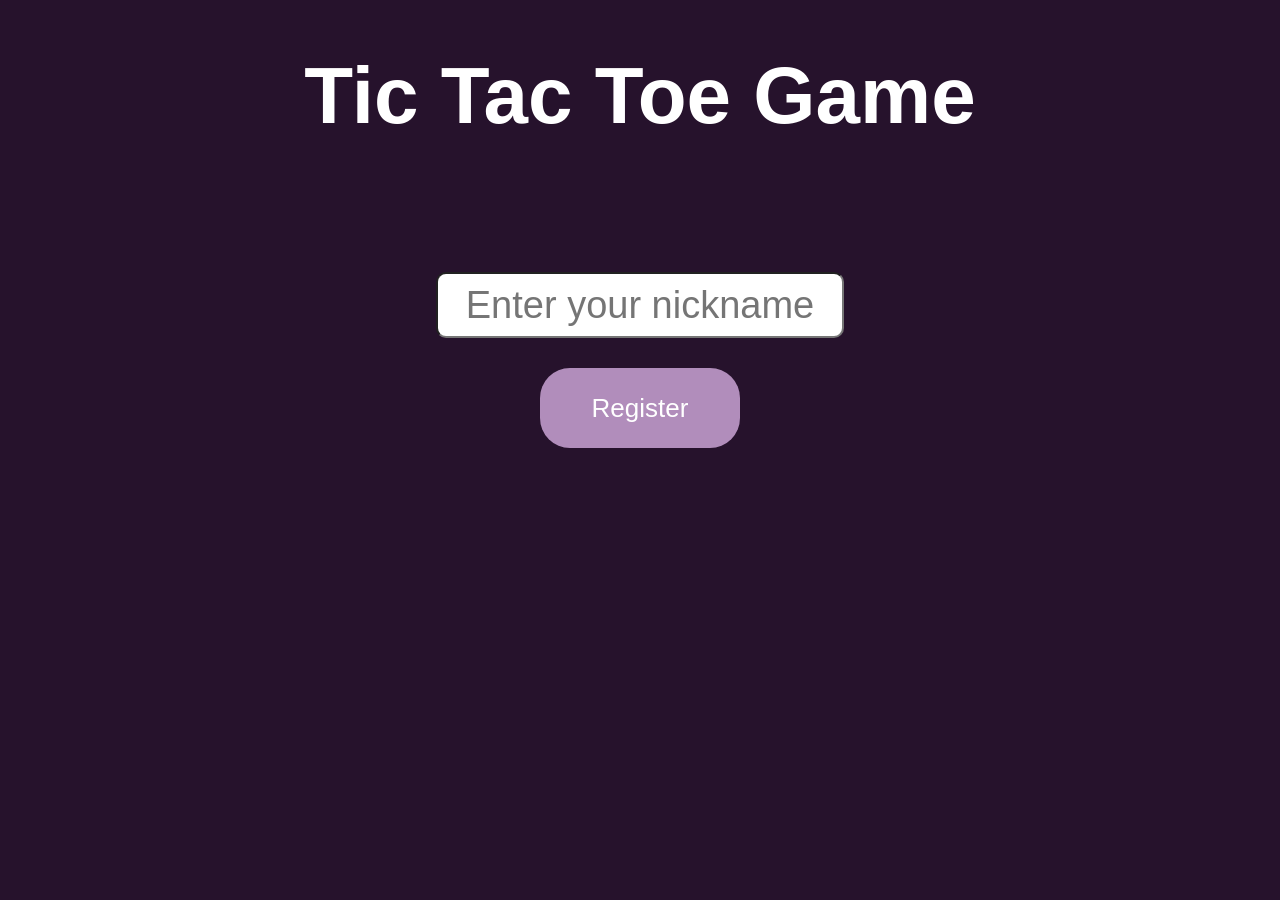
<file: frontend/index.html>
<!DOCTYPE html>
<html lang="en">
<head>
    <meta charset="UTF-8">
    <meta name="viewport" content="width=device-width, initial-scale=1.0">
    <title>Tic Tac Toe</title>
    <link rel="stylesheet" type="text/css" href="index.css">
</head>

<body>
    <div class="container">
      <h1 class="title">Tic Tac Toe Game</h1>
         <input class="input" type="text" id="nickInput" placeholder="Enter your nickname">
         <div></div>
         <button class="button" onclick="registerPlayer()">Register</button>
  </div>

    <script>
        var yourNick = null;
        //var hostAddress = 'http://localhost:5000';
        var hostAddress = 'http://localhost:8080';

        function registerPlayer() {
            var nick = document.getElementById('nickInput').value;
            if (nick) {
                var xhr = new XMLHttpRequest();
                xhr.open('POST', hostAddress + '/register', true);
                xhr.setRequestHeader('Content-Type', 'application/json');

                xhr.onreadystatechange = function() {
                    if (xhr.readyState === XMLHttpRequest.DONE) {
                        if (xhr.status === 200) {
                            var data = JSON.parse(xhr.responseText);
                            if (data.status === 'registered') {
                                window.location = "game.html?parametr=" + nick;
                            }else if (data.status === 'full') {
                                alert('Game is full. Please try again later.');
                            }else if (data.status === 'taken') {
                                alert('This nick is taken. Please try again with different nick.');
                            }
                        } else {
                            console.error('Error registering player');
                        }
                    }
                };
                
                yourNick = nick;
                xhr.send(JSON.stringify({nick: nick}));
            } else {
                alert('Please enter your nickname.');
            }
        }    
    </script>
</body>
</html>
</file>
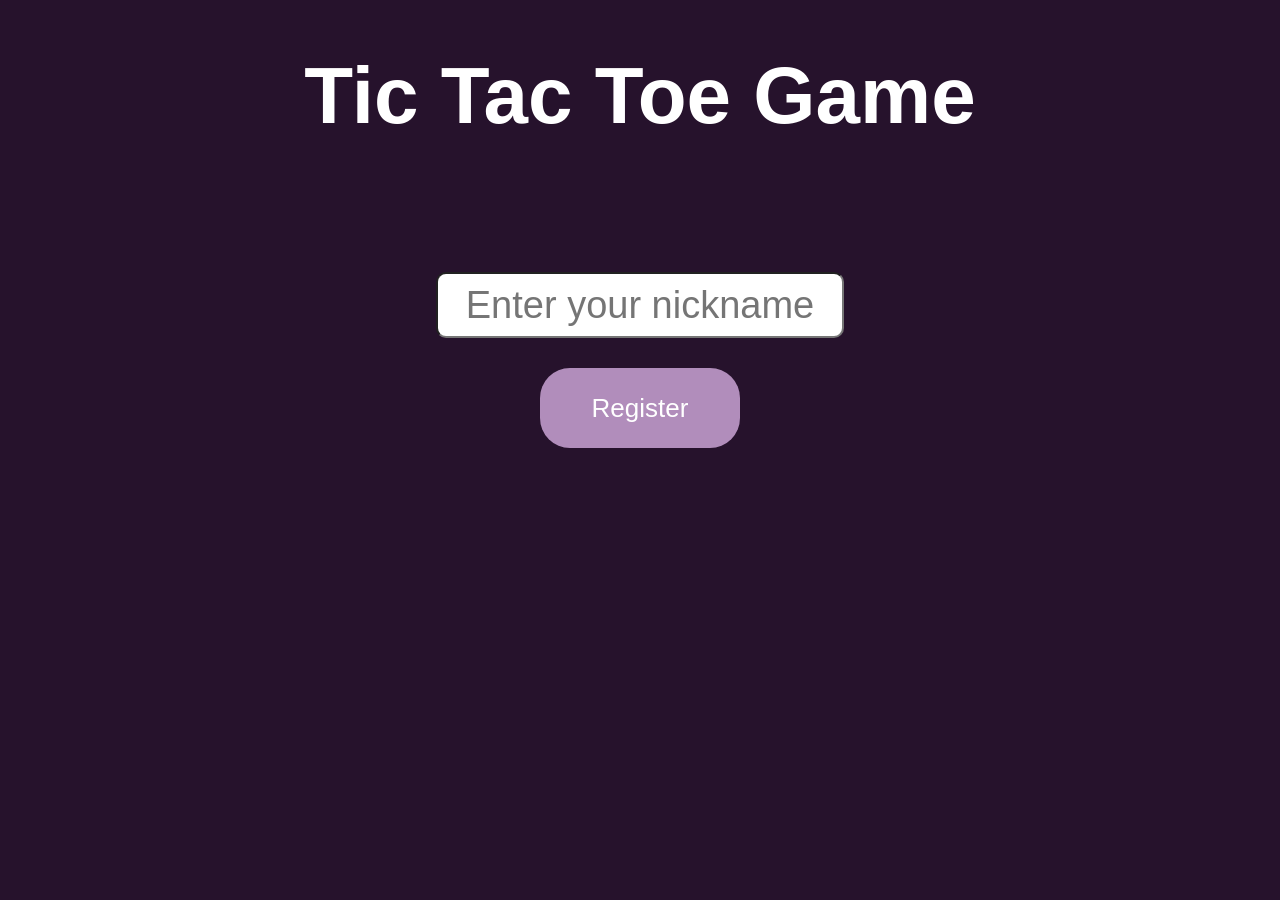
<file: frontend/src/index.html>
<!DOCTYPE html>
<html lang="en">
<head>
    <meta charset="UTF-8">
    <meta name="viewport" content="width=device-width, initial-scale=1.0">
    <title>Tic Tac Toe</title>
    <link rel="stylesheet" type="text/css" href="index.css">
</head>

<body>
    <div class="container">
      <h1 class="title">Tic Tac Toe Game</h1>
         <input class="input" type="text" id="nickInput" placeholder="Enter your nickname">
         <div></div>
         <button class="button" onclick="registerPlayer()">Register</button>
  </div>

    <script>
        var yourNick = null;
        var hostAddress = 'http://ipAddress:8080';

        function registerPlayer() {
            var nick = document.getElementById('nickInput').value;
            if (nick) {
                var xhr = new XMLHttpRequest();
                xhr.open('POST', hostAddress + '/register', true);
                xhr.setRequestHeader('Content-Type', 'application/json');

                xhr.onreadystatechange = function() {
                    if (xhr.readyState === XMLHttpRequest.DONE) {
                        if (xhr.status === 200) {
                            var data = JSON.parse(xhr.responseText);
                            if (data.status === 'registered') {
                                window.location = "game.html?parametr=" + nick;
                            }else if (data.status === 'full') {
                                alert('Game is full. Please try again later.');
                            }else if (data.status === 'taken') {
                                alert('This nick is taken. Please try again with different nick.');
                            }
                        } else {
                            console.error('Error registering player');
                        }
                    }
                };
                
                yourNick = nick;
                xhr.send(JSON.stringify({nick: nick}));
            } else {
                alert('Please enter your nickname.');
            }
        }    
    </script>
</body>
</html>
</file>
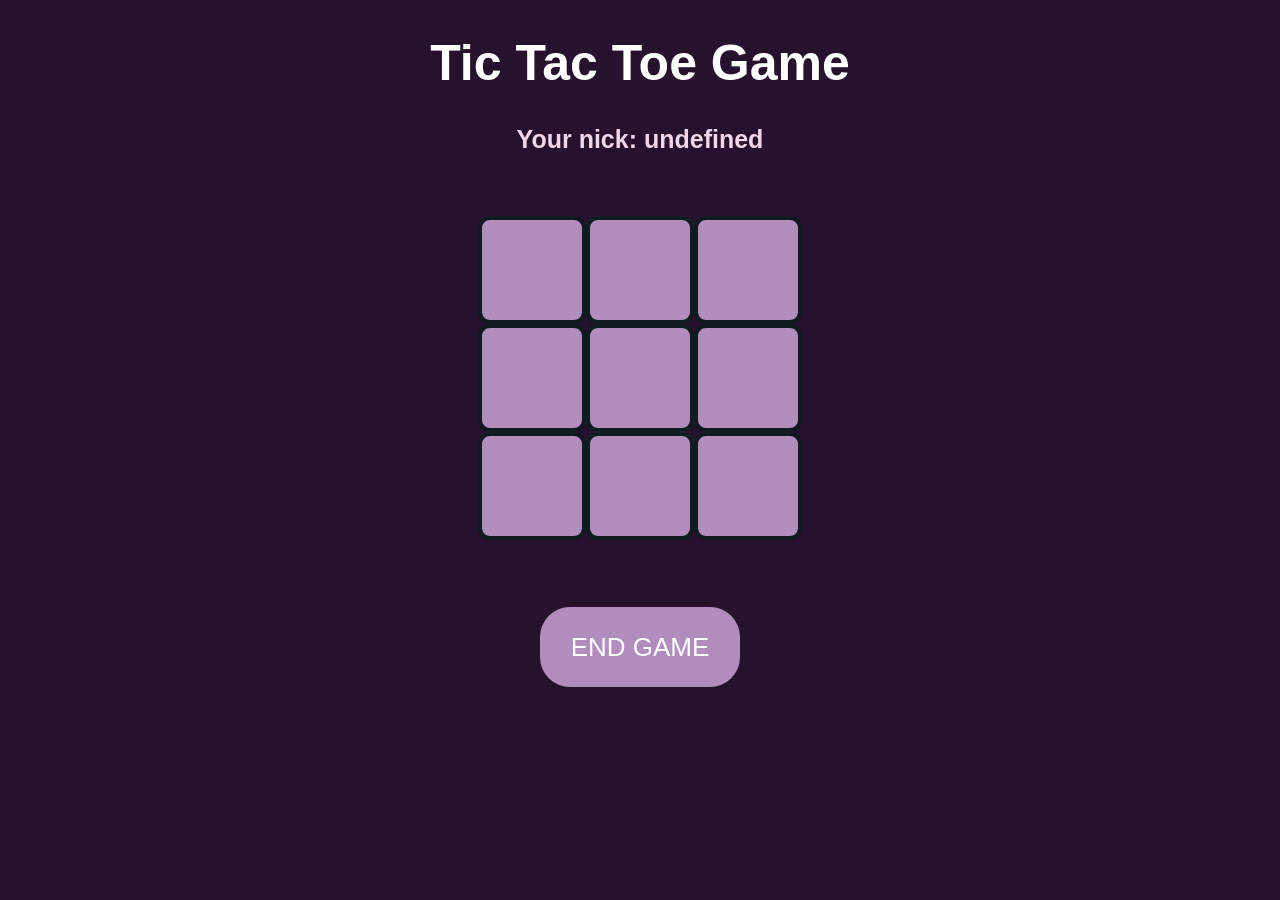
<file: frontend/game.html>
<!DOCTYPE html>
<html lang="en">
<head>
    <meta charset="UTF-8">
    <meta name="viewport" content="width=device-width, initial-scale=1.0">
    <title>Tic Tac Toe</title>
    <link rel="stylesheet" type="text/css" href="game.css">

</head>

<body>
    <div class="container">
      <h1 class="title">Tic Tac Toe Game</h1>
      <h2 class="text" id="yourNick"></h2>
      <h2  class="text" id="yourSymbol"></h2>
      <h2 class="text" id="opponent"></h2>

      <div class="board">
          <div class="row1">
              <div class="box"></div>
              <div class="box"></div>
              <div class="box"></div>
          </div>
          <div class="row2">
              <div class="box"></div>
              <div class="box"></div>
              <div class="box"></div>
          </div>
          <div class="row3">
              <div class="box"></div>
              <div class="box"></div>
              <div class="box"></div>
          </div>
      </div>
      <div>      
        <h1 class="title" id="winner"></h1>
        <button class="button" onclick="endGame()">END GAME</button>
    </div>

  </div>
  <script src="game.js"></script>

</body>
</html>
</file>
<file: frontend/index.css>
body{
    background-color: #26122c;
    font-family: Arial, sans-serif;
}
.container{
 text-align: center;
}

.title{
 color: rgb(255, 255, 255);
 font-size: 80px;
 display: flex;
 justify-content: center;
 align-items: center;
 margin-bottom: 100px;
 margin-top: 50px;
}

.button{
 width: 200px;
 height: 80px;
 border: none;
 outline: none;
 cursor: pointer;
 border-radius: 30px;
 background:  #b18dbb;
 font-size: 26px;
 color: #ffffff;

}

.input{
text-align: center;
width: 400px;
 height: 60px;
 border-radius: 10px;
 margin: 30px;
 font-size: 38px;
}
</file>
<file: frontend/src/index.css>
body{
    background-color: #26122c;
    font-family: Arial, sans-serif;
}
.container{
 text-align: center;
}

.title{
 color: rgb(255, 255, 255);
 font-size: 80px;
 display: flex;
 justify-content: center;
 align-items: center;
 margin-bottom: 100px;
 margin-top: 50px;
}

.button{
 width: 200px;
 height: 80px;
 border: none;
 outline: none;
 cursor: pointer;
 border-radius: 30px;
 background:  #b18dbb;
 font-size: 26px;
 color: #ffffff;

}

.input{
text-align: center;
width: 400px;
 height: 60px;
 border-radius: 10px;
 margin: 30px;
 font-size: 38px;
}
</file>
<file: frontend/game.css>
body{
    background-color: #26122c;
    font-family: Arial, sans-serif;
}
.container{
 text-align: center;
}

.title{
 color: rgb(255, 255, 255);
 font-size: 50px;
 display: flex;
 justify-content: center;
 align-items: center;
}

.button{
 width: 200px;
 height: 80px;
 border: none;
 outline: none;
 cursor: pointer;
 border-radius: 30px;
 background:  #b18dbb;
 font-size: 26px;
 color: #ffffff;

}

.box{
text-align: center;
display: flex;
justify-content: center; /* centrowanie wzdłuż osi X */
align-items: center; /* centrowanie wzdłuż osi Y */
height: 100px;
width: 100px;
background: #b18dbb;
border: 4px solid #0f1b21;
border-radius: 12px;
cursor: pointer;
overflow: hidden;
font-size: 60px;

}

.board{
 height: 324px;
 width: 324px;
 display: flex;
 margin: auto;
}

.text{
 color: rgb(241, 214, 233);
 font-size: 25px;
 justify-content: center;
 align-items: center;
 display: flex;

}
</file>
